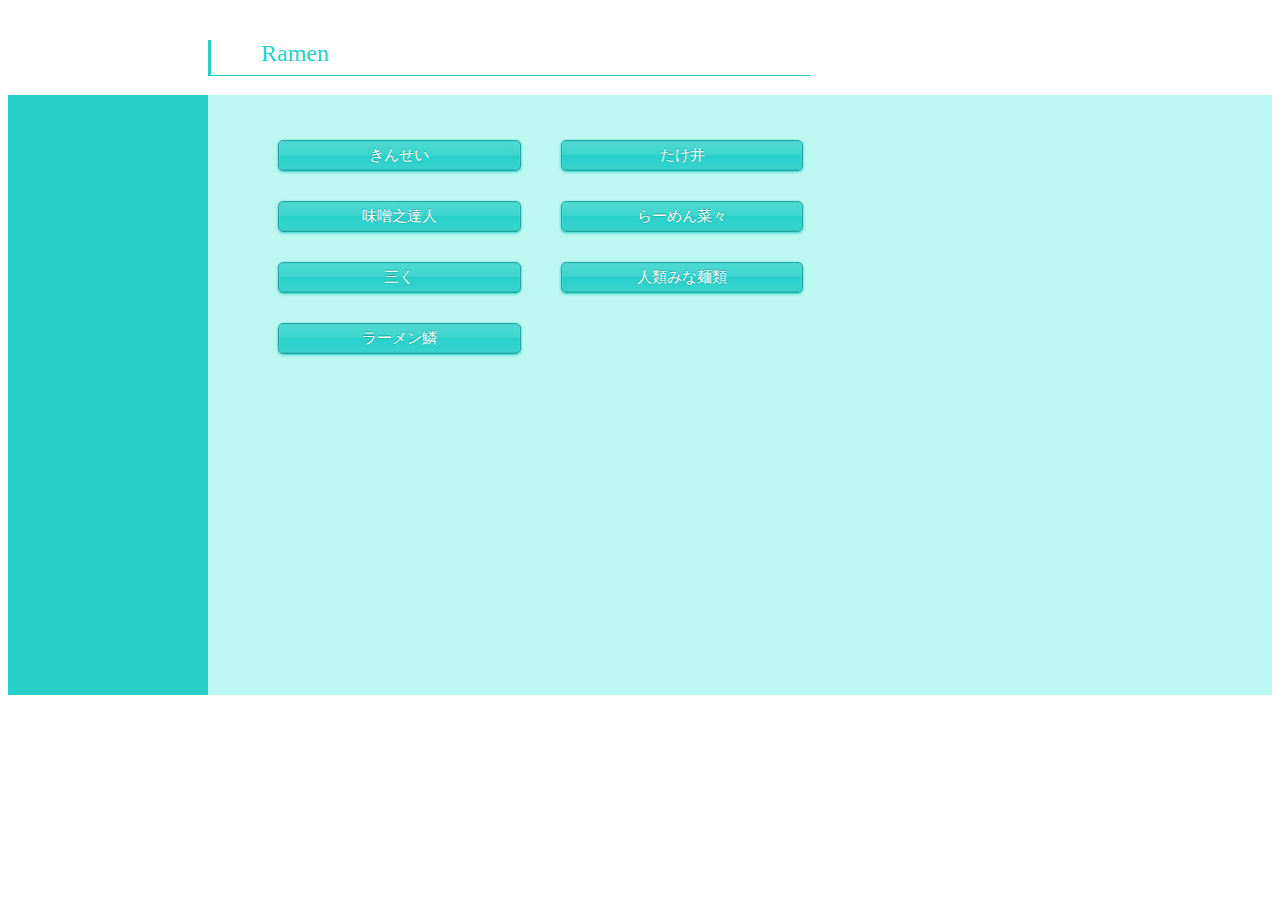
<file: ramen/ramen/assets/html/Ramen.html>
<!DOCTYPE html>
<html>
	<head>
		<meta charset="utf-8">
		<title>Ramen</title>
		<link rel="stylesheet" href="../css/ramen.css">
	</head>
	<body>
		<div class="header">
			<div class="header-logo">Ramen</div>
		</div>
		
		<div class="main">
		  <div class="sideber">
		    <ul>
		      <li></li>
		    </ul>
		  </div>
		  <div class="contents">
			  <ul>
				  <li><a href="ramen/Kinsei.html">きんせい</a></li>
				  <li><a href="ramen/Takei.html">たけ井</a></li>
				  <li><a href="ramen/Misotatu.html">味噌之達人</a></li>
				  <li><a href="ramen/Nana.html">らーめん菜々</a></li>
				  <li><a href="ramen/Sanku.html">三く</a></li>
				  <li><a href="ramen/Jinrui.html">人類みな麺類</a></li>
				  <li><a href="ramen/Uroko.html">ラーメン鱗</a></li>
			  </ul>
		  </div>
		</div>

		<div class="footer">
		</div>
		
	</body>
</html>
</file>
<file: ramen/ramen/assets/css/ramen.css>
body{
	font-family:"Avenir Next";
}

.header{
        color:#26d0c9;
        height:55px;
}

.header-logo{
    width:500px;
    height:35px;
    font-size:24px;
    padding:0px 50px;
    margin: 40px 0px 80px 200px;
    text-align: left;
    background-color:white;
    border-left: solid 3px #26d0c9;
    border-bottom: solid 1px #26d0c9;
}

.main{
	height:600px;
	background-color:#bdf7f1;
	min-width:893px;
}

.sideber{
	width:200px;
	background-color:#26d0c9;
	height:600px;
	float:left;
}

.sideber li{
	 list-style:none;
	 color:white;
	 font-size:15px;
	 padding-top:10px;
}

.contents{
	min-width:600px;
	background-color:#bdf7f1;
	height:600px;
	float:left;
}

.contents li{
	 list-style:none;
	 color:white;
	 font-size:15px;
	 padding-top:10px;
}

.contents ul{
    padding: 0;
    margin: 30px 0px 0px 50px;
    width: 100%;
}
.contents li{
    padding:5px 0px;
    margin:15px 20px ;
    float: left;
    width: 30%;
    box-sizing:border-box;
    display: block;
    text-align: center;
    border: 1px #dddddd solid;
    background-image: -moz-linear-gradient(top, #51d9d3 0%, #3bd4ce 50%, #26D0C9 50%, #3bd4ce 100%);
    background-image: -webkit-gradient(linear, left top, left bottom, color-stop(0, #51d9d3), color-stop(0.50, #3bd4ce), color-stop(0.50, #26D0C9), color-stop(1, #3bd4ce));
    text-shadow:0 -1px 0px #1ea6a0,0 1px 0px #22bbb4;
    border:1px solid #1ea6a0;
    box-shadow: 1px 0px 0px rgba(124,226,222,0.3) inset,
               -1px 0px 0px rgba(124,226,222,0.3) inset,
                0px 1px 1px rgba(26,145,140,0.1) inset,
                0px -1px 1px rgba(26,145,140,0.3) inset,
                0px 1px 3px #26D0C9;
	border-radius:5px 5px 5px 5px;
}
.contents li a{
	text-decoration: none; /* メニュー項目の装飾(下線を消す) */
	color: white; /* メニュー項目の文字色 */
}
</file>
